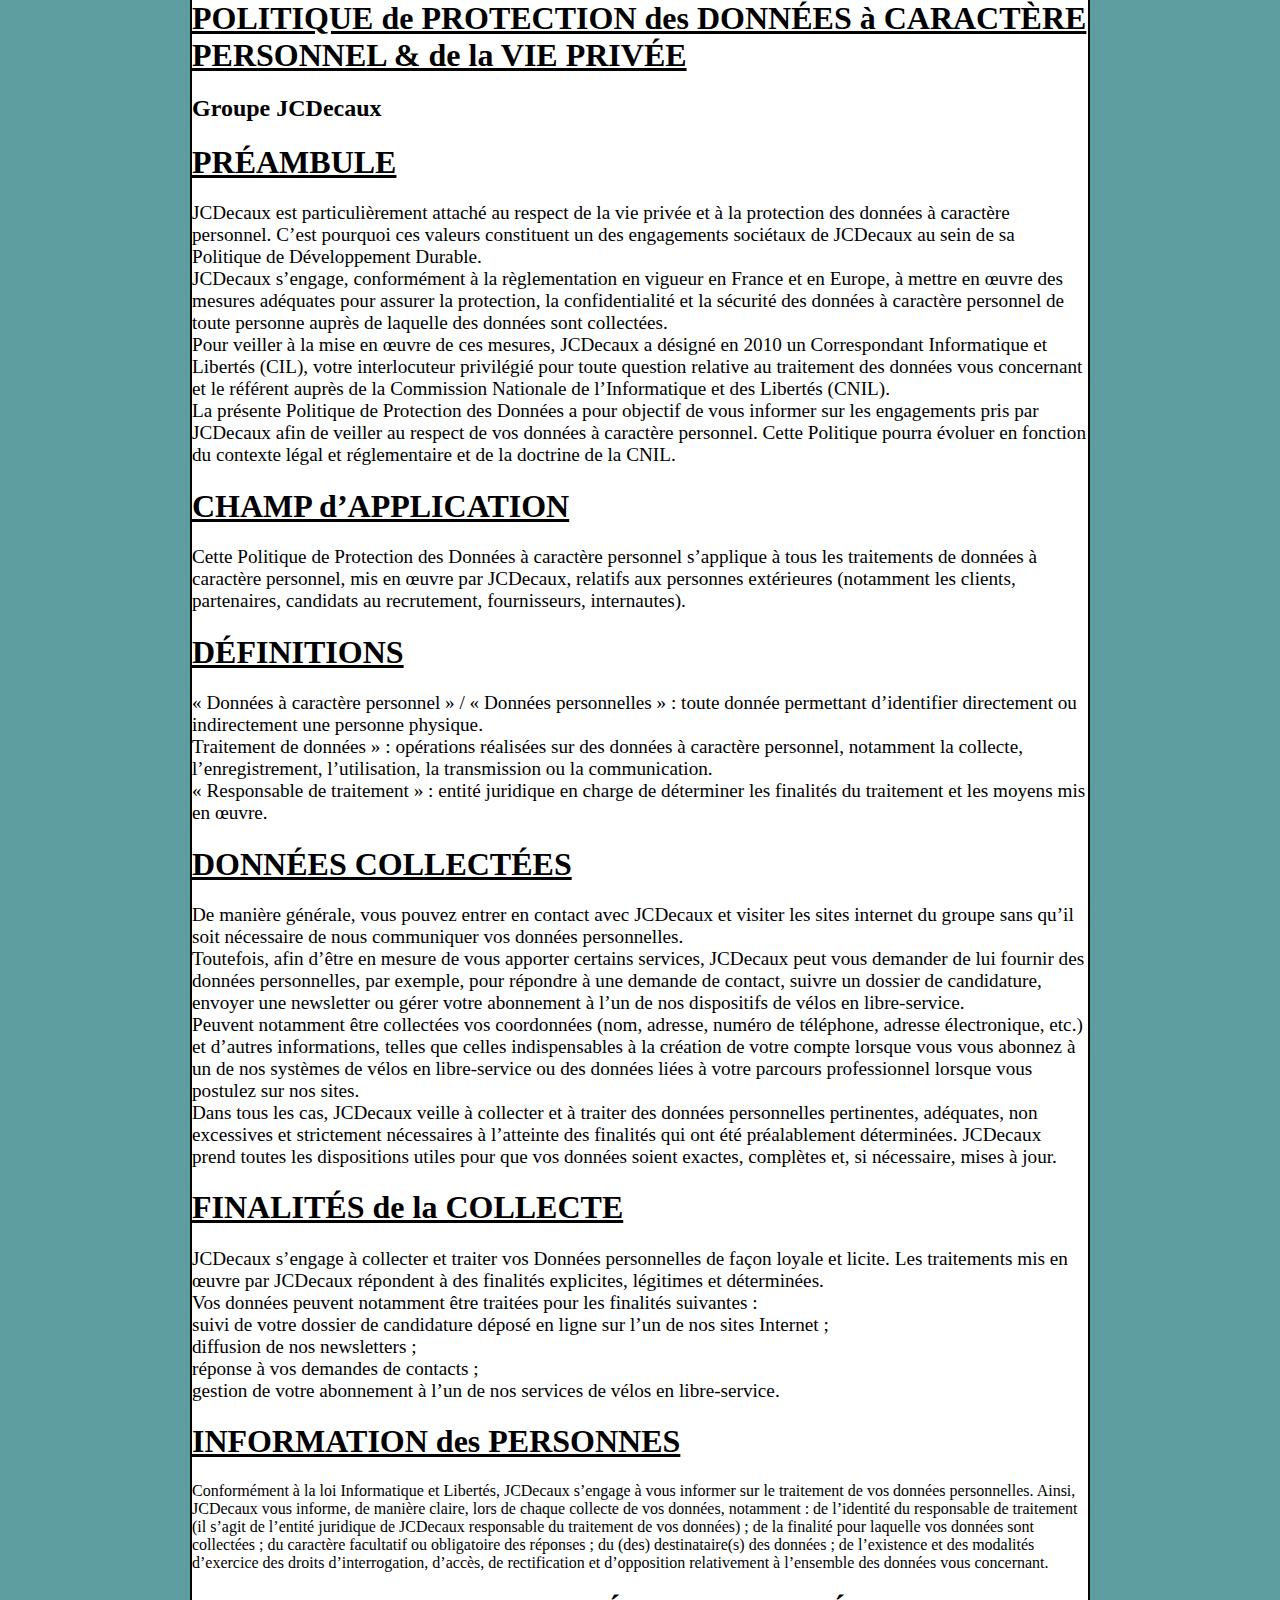
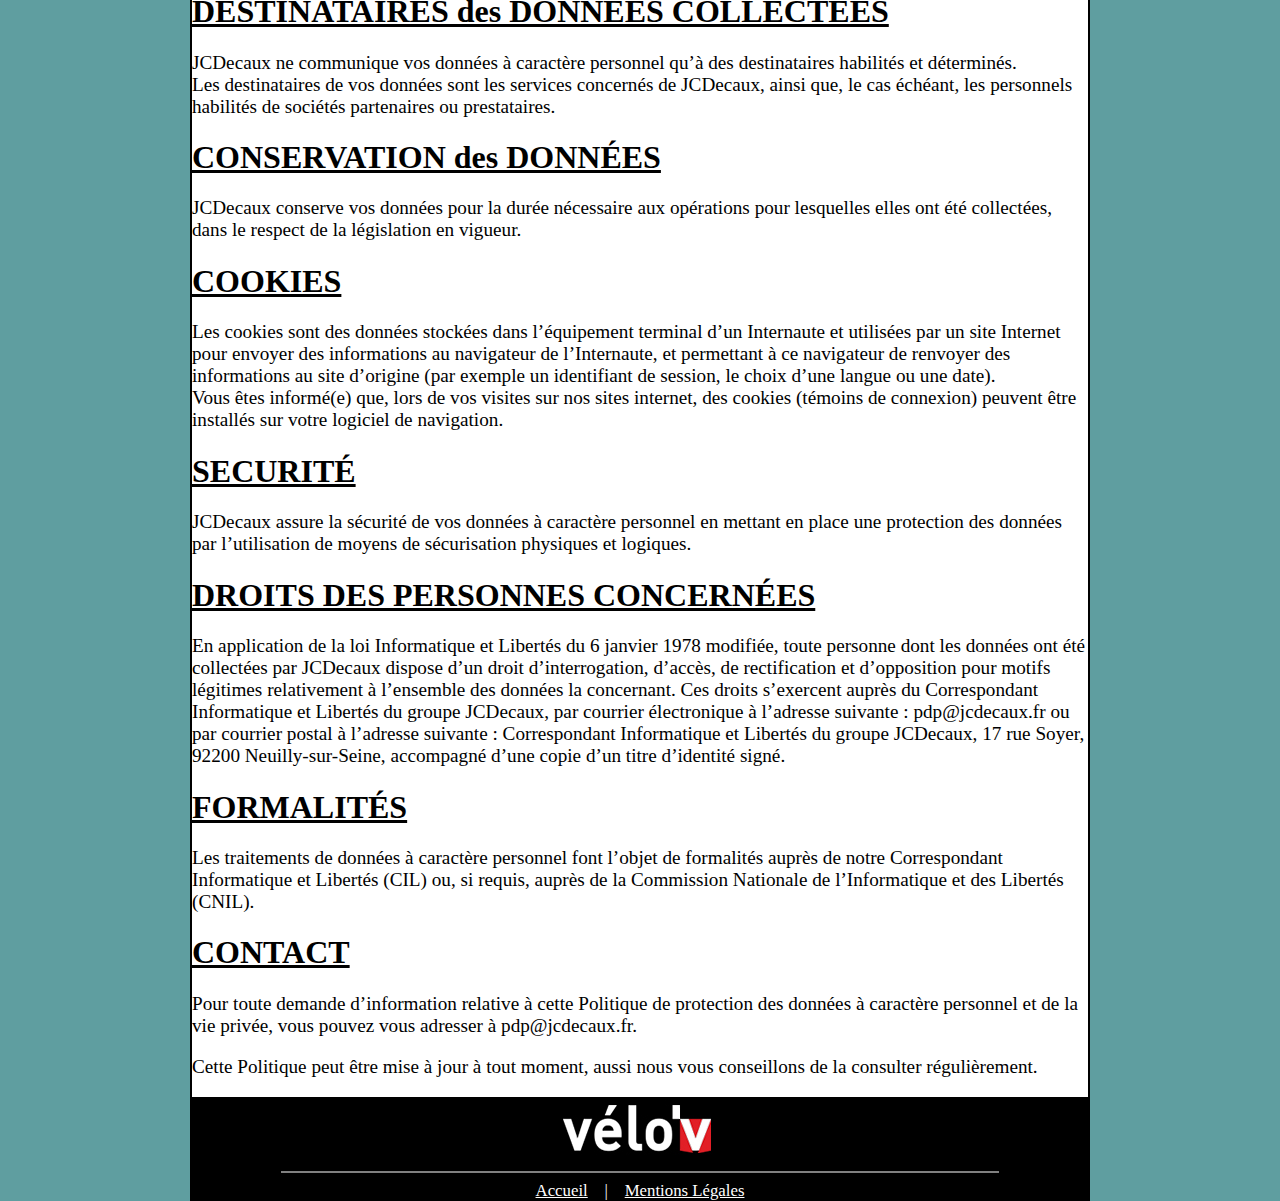
<file: html/donnees.html>
<!doctype html>
<html>

<head>
    <title>Projet 3 - Politique de protection des données personnelles</title>
    <meta charset="utf-8">
    <meta name="viewport" content="initial-scale=1.0, user-scalable=no">
    <meta name="description" content="Retrouvez les différentes stations de location de vélos à Lyon, le nombre de vélos disponibles, et réservez-en un." />

    
    <link rel="stylesheet" type="text/css" href="../css/projet3.css" />
</head>

<body id="donnees">

    <h1 class="top">POLITIQUE de PROTECTION des DONNÉES à CARACTÈRE PERSONNEL & de la VIE PRIVÉE</h1>
    <h2>Groupe JCDecaux</h2>

    <h1>PRÉAMBULE</h1>

    <p>JCDecaux est particulièrement attaché au respect de la vie privée et à la protection des données à caractère personnel. C’est pourquoi ces valeurs constituent un des engagements sociétaux de JCDecaux au sein de sa Politique de Développement Durable.<br />
        JCDecaux s’engage, conformément à la règlementation en vigueur en France et en Europe, à mettre en œuvre des mesures adéquates pour assurer la protection, la confidentialité et la sécurité des données à caractère personnel de toute personne auprès de laquelle des données sont collectées.<br />
        Pour veiller à la mise en œuvre de ces mesures, JCDecaux a désigné en 2010 un Correspondant Informatique et Libertés (CIL), votre interlocuteur privilégié pour toute question relative au traitement des données vous concernant et le référent auprès de la Commission Nationale de l’Informatique et des Libertés (CNIL).<br />
        La présente Politique de Protection des Données a pour objectif de vous informer sur les engagements pris par JCDecaux afin de veiller au respect de vos données à caractère personnel. Cette Politique pourra évoluer en fonction du contexte légal et réglementaire et de la doctrine de la CNIL.</p>

    <h1>CHAMP d’APPLICATION</h1>

    <p> Cette Politique de Protection des Données à caractère personnel s’applique à tous les traitements de données à caractère personnel, mis en œuvre par JCDecaux, relatifs aux personnes extérieures (notamment les clients, partenaires, candidats au recrutement, fournisseurs, internautes).</p>

    <h1>DÉFINITIONS</h1>

    <p>« Données à caractère personnel » / « Données personnelles » : toute donnée permettant d’identifier directement ou indirectement une personne physique.<br />
        Traitement de données » : opérations réalisées sur des données à caractère personnel, notamment la collecte, l’enregistrement, l’utilisation, la transmission ou la communication.<br />
        « Responsable de traitement » : entité juridique en charge de déterminer les finalités du traitement et les moyens mis en œuvre.</p>

    <h1>DONNÉES COLLECTÉES</h1>

    <p>De manière générale, vous pouvez entrer en contact avec JCDecaux et visiter les sites internet du groupe sans qu’il soit nécessaire de nous communiquer vos données personnelles.<br />
        Toutefois, afin d’être en mesure de vous apporter certains services, JCDecaux peut vous demander de lui fournir des données personnelles, par exemple, pour répondre à une demande de contact, suivre un dossier de candidature, envoyer une newsletter ou gérer votre abonnement à l’un de nos dispositifs de vélos en libre-service.<br />
        Peuvent notamment être collectées vos coordonnées (nom, adresse, numéro de téléphone, adresse électronique, etc.) et d’autres informations, telles que celles indispensables à la création de votre compte lorsque vous vous abonnez à un de nos systèmes de vélos en libre-service ou des données liées à votre parcours professionnel lorsque vous postulez sur nos sites.<br />
        Dans tous les cas, JCDecaux veille à collecter et à traiter des données personnelles pertinentes, adéquates, non excessives et strictement nécessaires à l’atteinte des finalités qui ont été préalablement déterminées. JCDecaux prend toutes les dispositions utiles pour que vos données soient exactes, complètes et, si nécessaire, mises à jour.</p>

    <h1>FINALITÉS de la COLLECTE</h1>

    <p>JCDecaux s’engage à collecter et traiter vos Données personnelles de façon loyale et licite.
        Les traitements mis en œuvre par JCDecaux répondent à des finalités explicites, légitimes et déterminées.<br />
        Vos données peuvent notamment être traitées pour les finalités suivantes :<br />
        suivi de votre dossier de candidature déposé en ligne sur l’un de nos sites Internet ;<br />
        diffusion de nos newsletters ;<br />
        réponse à vos demandes de contacts ;<br />
        gestion de votre abonnement à l’un de nos services de vélos en libre-service.</p>

    <h1>INFORMATION des PERSONNES</h1>

    Conformément à la loi Informatique et Libertés, JCDecaux s’engage à vous informer sur le traitement de vos données personnelles.
    Ainsi, JCDecaux vous informe, de manière claire, lors de chaque collecte de vos données, notamment :
    de l’identité du responsable de traitement (il s’agit de l’entité juridique de JCDecaux responsable du traitement de vos données) ;
    de la finalité pour laquelle vos données sont collectées ;
    du caractère facultatif ou obligatoire des réponses ;
    du (des) destinataire(s) des données ;
    de l’existence et des modalités d’exercice des droits d’interrogation, d’accès, de rectification et d’opposition relativement à l’ensemble des données vous concernant.

    <h1>DESTINATAIRES des DONNÉES COLLECTÉES</h1>

    <p>JCDecaux ne communique vos données à caractère personnel qu’à des destinataires habilités et déterminés.<br />
        Les destinataires de vos données sont les services concernés de JCDecaux, ainsi que, le cas échéant, les personnels habilités de sociétés partenaires ou prestataires.</p>

    <h1>CONSERVATION des DONNÉES</h1>

    <p>JCDecaux conserve vos données pour la durée nécessaire aux opérations pour lesquelles elles ont été collectées, dans le respect de la législation en vigueur.</p>

    <h1>COOKIES</h1>

    <p>Les cookies sont des données stockées dans l’équipement terminal d’un Internaute et utilisées par un site Internet pour envoyer des informations au navigateur de l’Internaute, et permettant à ce navigateur de renvoyer des informations au site d’origine (par exemple un identifiant de session, le choix d’une langue ou une date).<br />
        Vous êtes informé(e) que, lors de vos visites sur nos sites internet, des cookies (témoins de connexion) peuvent être installés sur votre logiciel de navigation.</p>

    <h1>SECURITÉ</h1>

    <p>JCDecaux assure la sécurité de vos données à caractère personnel en mettant en place une protection des données par l’utilisation de moyens de sécurisation physiques et logiques.
    </p>

    <h1>DROITS DES PERSONNES CONCERNÉES</h1>

    <p>En application de la loi Informatique et Libertés du 6 janvier 1978 modifiée, toute personne dont les données ont été collectées par JCDecaux dispose d’un droit d’interrogation, d’accès, de rectification et d’opposition pour motifs légitimes relativement à l’ensemble des données la concernant. Ces droits s’exercent auprès du Correspondant Informatique et Libertés du groupe JCDecaux, par courrier électronique à l’adresse suivante : pdp@jcdecaux.fr ou par courrier postal à l’adresse suivante : Correspondant Informatique et Libertés du groupe JCDecaux, 17 rue Soyer, 92200 Neuilly-sur-Seine, accompagné d’une copie d’un titre d’identité signé.</p>

    <h1>FORMALITÉS</h1>

    <p>Les traitements de données à caractère personnel font l’objet de formalités auprès de notre Correspondant Informatique et Libertés (CIL) ou, si requis, auprès de la Commission Nationale de l’Informatique et des Libertés (CNIL).</p>

    <h1>CONTACT</h1>

    <p>Pour toute demande d’information relative à cette Politique de protection des données à caractère personnel et de la vie privée, vous pouvez vous adresser à pdp@jcdecaux.fr.</p>

    <p>Cette Politique peut être mise à jour à tout moment, aussi nous vous conseillons de la consulter régulièrement.</p>

    <footer>
        <p><img src="../css/logo.jpg" /></p>
        <hr color="gray" />
        <div><a href="../html/Index.html">Accueil</a> &nbsp; &nbsp; | &nbsp; &nbsp; <a href="../html/mentions.html">Mentions Légales</a></div>
    </footer>


</body>

</html>
</file>
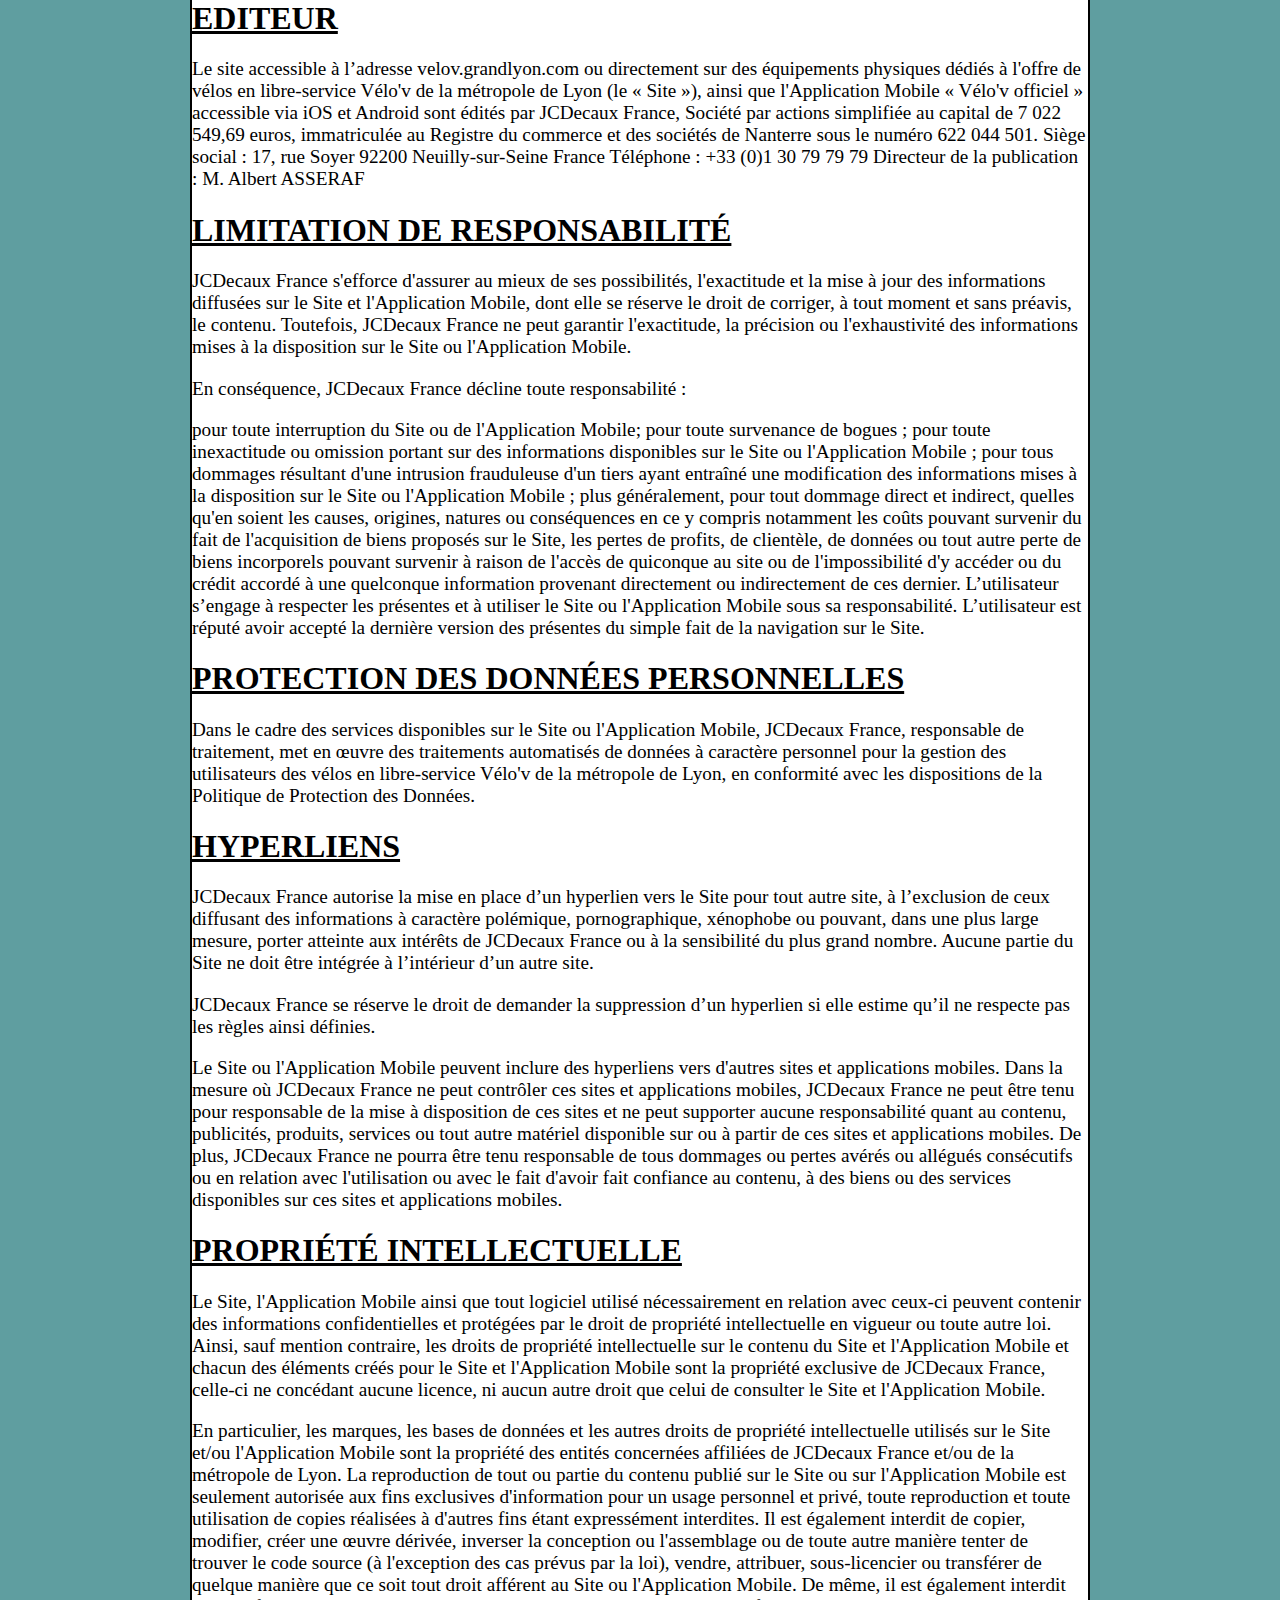
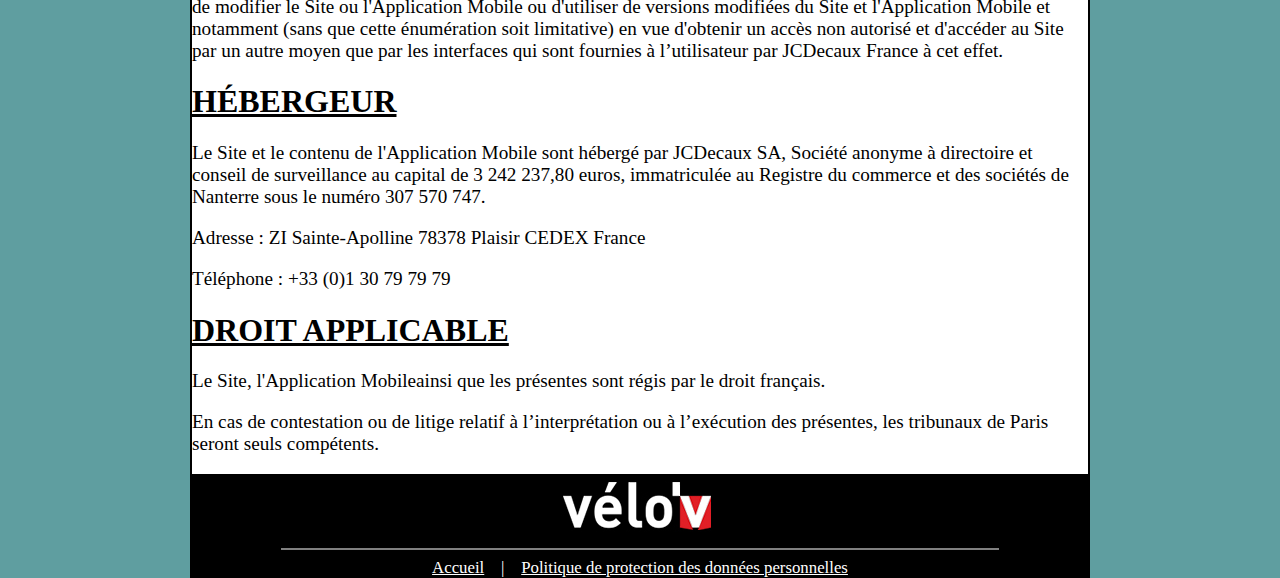
<file: html/mentions.html>
<!doctype html>
<html>

<head>
    <title>Projet 3 - Mentions légales</title>
    <meta charset="utf-8">
    <meta name="viewport" content="initial-scale=1.0, user-scalable=no">
    <meta name="description" content="Retrouvez les différentes stations de location de vélos à Lyon, le nombre de vélos disponibles, et réservez-en un." />

    
    <link rel="stylesheet" type="text/css" href="../css/projet3.css" />
</head>

<body id="mentions">
    <h1 class="top">EDITEUR</h1>

    <p>Le site accessible à l’adresse velov.grandlyon.com ou directement sur des équipements physiques dédiés à l'offre de vélos en libre-service Vélo'v de la métropole de Lyon (le « Site »), ainsi que l'Application Mobile « Vélo'v officiel » accessible via iOS et Android sont édités par JCDecaux France, Société par actions simplifiée au capital de 7 022 549,69 euros, immatriculée au Registre du commerce et des sociétés de Nanterre sous le numéro 622 044 501.

        Siège social : 17, rue Soyer 92200 Neuilly-sur-Seine France

        Téléphone : +33 (0)1 30 79 79 79

        Directeur de la publication : M. Albert ASSERAF</p>

    <h1>LIMITATION DE RESPONSABILITÉ</h1>

    <p>JCDecaux France s'efforce d'assurer au mieux de ses possibilités, l'exactitude et la mise à jour des informations diffusées sur le Site et l'Application Mobile, dont elle se réserve le droit de corriger, à tout moment et sans préavis, le contenu. Toutefois, JCDecaux France ne peut garantir l'exactitude, la précision ou l'exhaustivité des informations mises à la disposition sur le Site ou l'Application Mobile.</p>

    <p>En conséquence, JCDecaux France décline toute responsabilité :</p>

    <p> pour toute interruption du Site ou de l'Application Mobile;
        pour toute survenance de bogues ;
        pour toute inexactitude ou omission portant sur des informations disponibles sur le Site ou l'Application Mobile ;
        pour tous dommages résultant d'une intrusion frauduleuse d'un tiers ayant entraîné une modification des informations mises à la disposition sur le Site ou l'Application Mobile ;
        plus généralement, pour tout dommage direct et indirect, quelles qu'en soient les causes, origines, natures ou conséquences en ce y compris notamment les coûts pouvant survenir du fait de l'acquisition de biens proposés sur le Site, les pertes de profits, de clientèle, de données ou tout autre perte de biens incorporels pouvant survenir à raison de l'accès de quiconque au site ou de l'impossibilité d'y accéder ou du crédit accordé à une quelconque information provenant directement ou indirectement de ces dernier.

        L’utilisateur s’engage à respecter les présentes et à utiliser le Site ou l'Application Mobile sous sa responsabilité. L’utilisateur est réputé avoir accepté la dernière version des présentes du simple fait de la navigation sur le Site.</p>

    <h1>PROTECTION DES DONNÉES PERSONNELLES</h1>

    <p>Dans le cadre des services disponibles sur le Site ou l'Application Mobile, JCDecaux France, responsable de traitement, met en œuvre des traitements automatisés de données à caractère personnel pour la gestion des utilisateurs des vélos en libre-service Vélo'v de la métropole de Lyon, en conformité avec les dispositions de la Politique de Protection des Données.</p>

    <h1>HYPERLIENS</h1>

    <p>JCDecaux France autorise la mise en place d’un hyperlien vers le Site pour tout autre site, à l’exclusion de ceux diffusant des informations à caractère polémique, pornographique, xénophobe ou pouvant, dans une plus large mesure, porter atteinte aux intérêts de JCDecaux France ou à la sensibilité du plus grand nombre. Aucune partie du Site ne doit être intégrée à l’intérieur d’un autre site.</p>

    <p>JCDecaux France se réserve le droit de demander la suppression d’un hyperlien si elle estime qu’il ne respecte pas les règles ainsi définies.</p>

    <p>Le Site ou l'Application Mobile peuvent inclure des hyperliens vers d'autres sites et applications mobiles. Dans la mesure où JCDecaux France ne peut contrôler ces sites et applications mobiles, JCDecaux France ne peut être tenu pour responsable de la mise à disposition de ces sites et ne peut supporter aucune responsabilité quant au contenu, publicités, produits, services ou tout autre matériel disponible sur ou à partir de ces sites et applications mobiles. De plus, JCDecaux France ne pourra être tenu responsable de tous dommages ou pertes avérés ou allégués consécutifs ou en relation avec l'utilisation ou avec le fait d'avoir fait confiance au contenu, à des biens ou des services disponibles sur ces sites et applications mobiles.</p>

    <h1>PROPRIÉTÉ INTELLECTUELLE</h1>

    <p>Le Site, l'Application Mobile ainsi que tout logiciel utilisé nécessairement en relation avec ceux-ci peuvent contenir des informations confidentielles et protégées par le droit de propriété intellectuelle en vigueur ou toute autre loi. Ainsi, sauf mention contraire, les droits de propriété intellectuelle sur le contenu du Site et l'Application Mobile et chacun des éléments créés pour le Site et l'Application Mobile sont la propriété exclusive de JCDecaux France, celle-ci ne concédant aucune licence, ni aucun autre droit que celui de consulter le Site et l'Application Mobile.</p>

    <p> En particulier, les marques, les bases de données et les autres droits de propriété intellectuelle utilisés sur le Site et/ou l'Application Mobile sont la propriété des entités concernées affiliées de JCDecaux France et/ou de la métropole de Lyon. La reproduction de tout ou partie du contenu publié sur le Site ou sur l'Application Mobile est seulement autorisée aux fins exclusives d'information pour un usage personnel et privé, toute reproduction et toute utilisation de copies réalisées à d'autres fins étant expressément interdites. Il est également interdit de copier, modifier, créer une œuvre dérivée, inverser la conception ou l'assemblage ou de toute autre manière tenter de trouver le code source (à l'exception des cas prévus par la loi), vendre, attribuer, sous-licencier ou transférer de quelque manière que ce soit tout droit afférent au Site ou l'Application Mobile. De même, il est également interdit de modifier le Site ou l'Application Mobile ou d'utiliser de versions modifiées du Site et l'Application Mobile et notamment (sans que cette énumération soit limitative) en vue d'obtenir un accès non autorisé et d'accéder au Site par un autre moyen que par les interfaces qui sont fournies à l’utilisateur par JCDecaux France à cet effet.</p>

    <h1>HÉBERGEUR</h1>

    <p>Le Site et le contenu de l'Application Mobile sont hébergé par JCDecaux SA, Société anonyme à directoire et conseil de surveillance au capital de 3 242 237,80 euros, immatriculée au Registre du commerce et des sociétés de Nanterre sous le numéro 307 570 747.</p>

    <p>Adresse : ZI Sainte-Apolline 78378 Plaisir CEDEX France</p>

    <p>Téléphone : +33 (0)1 30 79 79 79</p>

    <h1>DROIT APPLICABLE</h1>

    <p>Le Site, l'Application Mobileainsi que les présentes sont régis par le droit français.</p>

    <p>En cas de contestation ou de litige relatif à l’interprétation ou à l’exécution des présentes, les tribunaux de Paris seront seuls compétents.</p>

    <footer>
        <p><img src="../css/logo.jpg" /></p>
        <hr color="gray" />
        <div><a href="../html/Index.html">Accueil</a> &nbsp; &nbsp; | &nbsp; &nbsp; <a href="../html/donnees.html">Politique de protection des données personnelles</a></div>
    </footer>
</body>

</html>
</file>
<file: css/projet3.css>
html {
    background-color: cadetblue;
}



#veloReserve {
    display: flex;
    justify-content: center;
    margin-top: 15px;
}

footer {
    background-color: black;
    color: white;
    font-size: 1.05em;
}

footer p,
footer div {
    display: flex;
    justify-content: center;
    margin: inherit;
}

hr {
    width: 80%;
    color: gray;
}

section {
    display: flex;
    justify-content: space-between
}

body {
    width: 70%;
    height: auto;
    margin: auto;
    background-color: white;
    background-image: url("Velov.jpg");
    background-repeat: no-repeat;
    background-position: 100% 85%;
    background-size: 320px;
    border-left: 2px solid black;
    border-right: 2px solid black;
}

h1 {
    text-decoration: underline;
}

.top {
    margin-top: inherit;
}

#mentions,
#donnees {
    width: 70%;
    background-image: none;
    border-radius: 0;

}

#mentions p,
#donnees p {
    font-size: 1.2em;
}

a {
    color: white;
}

/**********    Carte     **********/

#carte {
    height: 650px;
    border-right: 2px solid black;
    border-top: 2px solid black;
    border-bottom: 2px solid black;
    width: 75%;
}

/**********     Formulaire de réservation     **********/

fieldset {
    border-radius: 10px 10px;
}

.bouton {
    display: flex;
}

.bouton2 {
    display: flex;
    justify-content: space-evenly;
}

#reserver,
#annuler {
    margin: auto;
    border-radius: 15px 15px;
    padding-left: 10px;
    padding-right: 10px;
    border: 2px solid black;
}

#annuler {
    display: none;
}

/**********     Slider     **********/
header {
    margin-bottom: 25px;
    height: 210px;
}

#diaporama {
    width: 100%;
    height: 100%;
    display: flex;
    justify-content: space-between;
    align-items: center;
}

img {
    border: 2px solid black
}

#caroussel {
    display: flex;
    justify-content: center;
    align-items: center;
    position: relative;
    width: 100%;
    height: 100%;
}

#caroussel figure {
    display: flex;
    align-items: center;
    margin: 0 !important;
    position: absolute;
}

#caroussel figure + figure {
    opacity: 0;
    /* Fait disparétre toutes les images sauf la première */
}

#diaporama button {
    height: 65px;
    width: 65px;
    border-radius: 50%;
}

#pause {
    margin-left: 65px;
}

#play {
    margin-left: 65px;
    width: 69px;
    height: 23px;
    display: none;
}



/********  Canvas ********/

#containerCanvas {
    margin: auto;
    display: none;
    /* Le canvas sera affiché en Javascript */
    position: absolute;
    top: 500px;
    right: 500px;
    width: 20%;
    border: 2px solid black;
}

#containerCanvas p {
    text-align: center;
    margin-top: inherit;
    margin-bottom: inherit;
}

#signature {
    /* Canvas */
    display: block;
    border: 1px solid black;
    background: white;
}

#signatureVerification {
    display: none;
}

#boutonCanvas {
    /* Aligne et centre les boutons "Valider" et "Effacer" du canvas */
    display: flex;
    justify-content: center;
    background-color: black;
}

#boutonCanvas button {
    padding: 8px 15px;
    cursor: pointer;
    margin: 10px 0;
    color: white;
    font-size: 1em;
}


/* Personnalise le premier bouton du canvas */
#boutonCanvas p:first-child button {
    background-image: linear-gradient(#811215, #AD1E22);
}

#boutonCanvas p:first-child button:hover {
    background-image: linear-gradient(#AD1E22, #811215);
}

#boutonCanvas p:first-child span.logoBoutonCanvas {
    color: #00FF40;
}

/* Personnalise le second bouton du canvas */
#boutonCanvas p:last-child button {
    margin-left: 15px;
    background-image: linear-gradient(#811215, #AD1E22);
}

#boutonCanvas p:last-child button:hover {
    background-image: linear-gradient(#AD1E22, #811215);
}




/* Pop up information */

#erreur,
#annulation,
#ecraserResa {
    position: absolute;
    top: 550px;
    right: 600px;
    background-color: darkgray;
    display: none;
    border: 2px solid black;
    border-radius: 5px 5px 5px 5px;
    box-shadow: 5px 5px 10px;
    padding: 5px;
}

#ok {
    display: flex;
    margin: auto;
}

#chrono {
    display: flex;
    justify-content: center;
}
</file>
